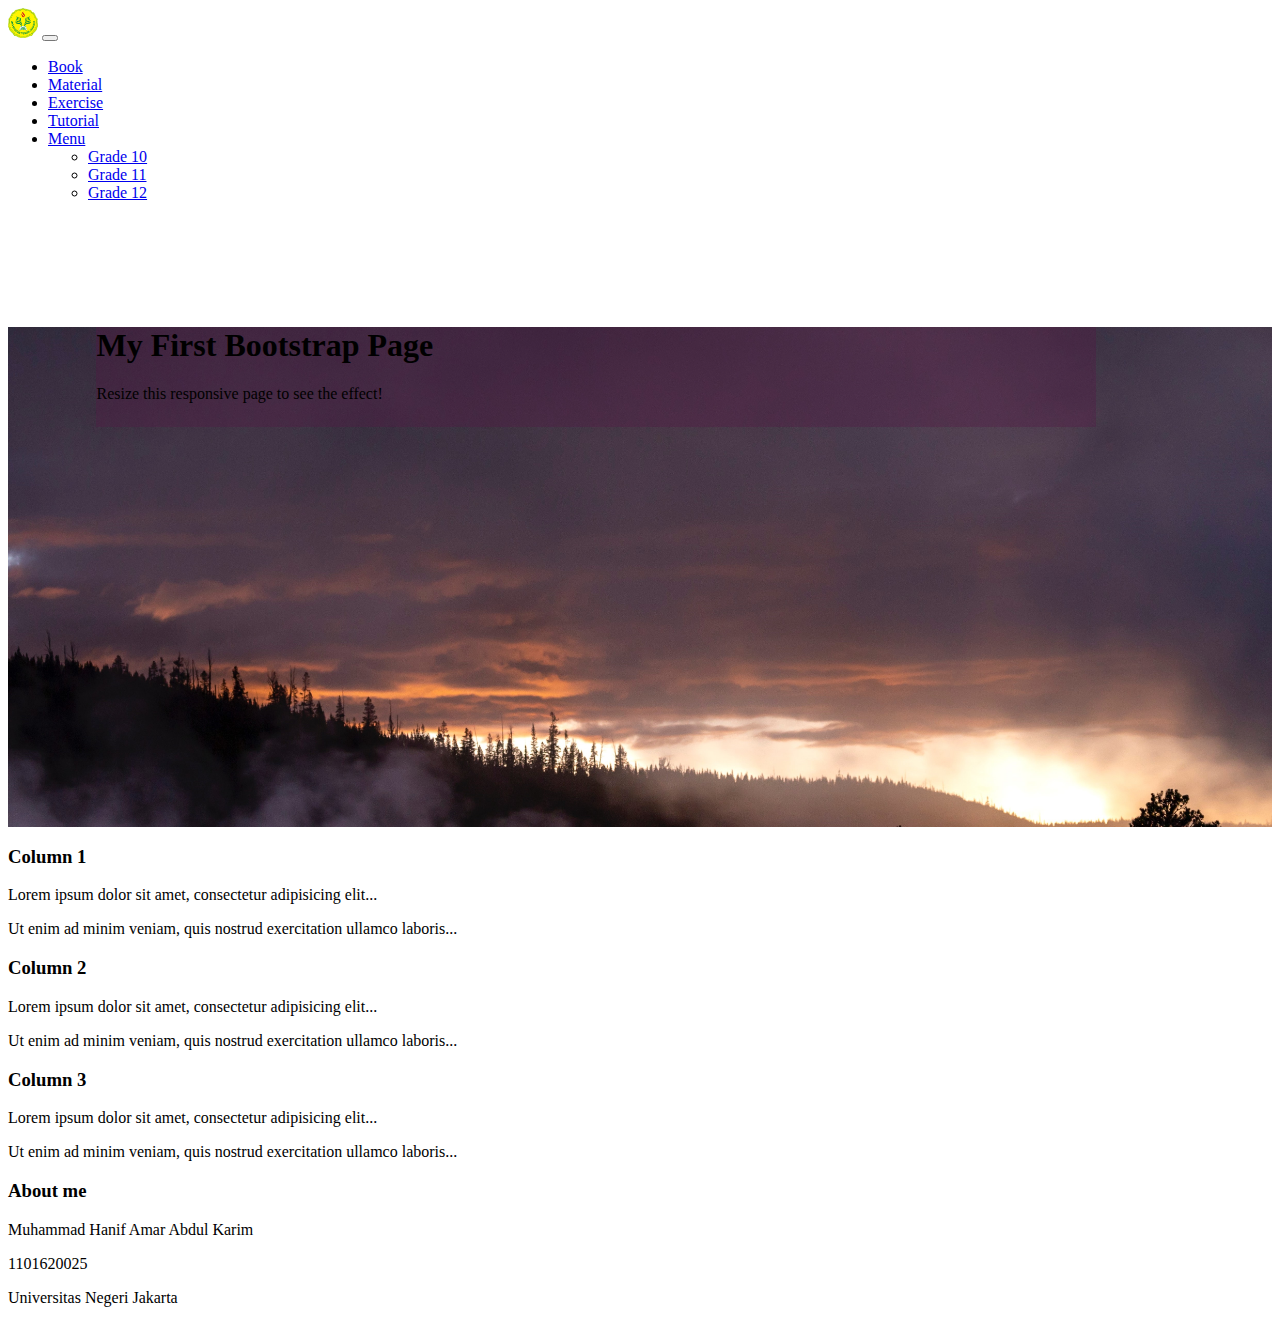
<file: deweb/index.html>
<!doctype html>
<html lang="en">

<head>
    <meta charset="utf-8">
    <meta name="viewport" content="width=device-width, initial-scale=1">
    <title>Home | Pembelajaran Usia Dini</title>
    <link href="https://cdn.jsdelivr.net/npm/bootstrap@5.2.2/dist/css/bootstrap.min.css" rel="stylesheet"
        integrity="sha384-Zenh87qX5JnK2Jl0vWa8Ck2rdkQ2Bzep5IDxbcnCeuOxjzrPF/et3URy9Bv1WTRi" crossorigin="anonymous">
    <link rel="stylesheet" href="assets/css/style.css">
</head>

<body>

    <!-- navigation start -->
    <nav class="navbar navbar-expand-sm bg-dark navbar-dark sticky-top">
        <div class="container-fluid">
            <a class="navbar-brand" href="#"><img class="logo" src="assets/img/unj.png"></a>
            <button class="navbar-toggler" type="button" data-bs-toggle="collapse" data-bs-target="#collapsibleNavbar">
                <span class="navbar-toggler-icon"></span>
            </button>
            <div class="collapse navbar-collapse" id="collapsibleNavbar">
                <ul class="navbar-nav">
                    <li class="nav-item">
                        <a class="nav-link" href="book.html">Book</a>
                    </li>
                    <li class="nav-item">
                        <a class="nav-link" href="material.html">Material</a>
                    </li>
                    <li class="nav-item">
                        <a class="nav-link" href="exercise.html">Exercise</a>
                    </li>
                    <li class="nav-item">
                        <a class="nav-link" href="tutorial.html">Tutorial</a>
                    </li>
                    <li class="nav-item dropdown">
                        <a class="nav-link dropdown-toggle" href="#" role="button" data-bs-toggle="dropdown">Menu</a>
                        <ul class="dropdown-menu">
                            <li><a class="dropdown-item" href="grade10.html">Grade 10</a></li>
                            <li><a class="dropdown-item" href="grade11.html">Grade 11</a></li>
                            <li><a class="dropdown-item" href="grade12.html">Grade 12</a></li>
                        </ul>
                    </li>
                </ul>
            </div>
        </div>
    </nav>
    <!-- navigation end -->

    <div class="container-fluid p-5 text-white text-center" style="
    background-image: url('assets/img/background.jpg');
    background-size: cover;
    height: 500px;">
        <div class="tulisan1">
            <h1>My First Bootstrap Page</h1>
            <p>Resize this responsive page to see the effect!</p>
        </div>
    </div>
        <div class="container mt-5">
            <div class="row">
                <div class="col-sm-4">
                    <h3>Column 1</h3>
                    <p>Lorem ipsum dolor sit amet, consectetur adipisicing elit...</p>
                    <p>Ut enim ad minim veniam, quis nostrud exercitation ullamco laboris...</p>
                </div>
                <div class="col-sm-4">
                    <h3>Column 2</h3>
                    <p>Lorem ipsum dolor sit amet, consectetur adipisicing elit...</p>
                    <p>Ut enim ad minim veniam, quis nostrud exercitation ullamco laboris...</p>
                </div>
                <div class="col-sm-4">
                    <h3>Column 3</h3>
                    <p>Lorem ipsum dolor sit amet, consectetur adipisicing elit...</p>
                    <p>Ut enim ad minim veniam, quis nostrud exercitation ullamco laboris...</p>
                </div>
            </div>
        </div>

        <footer>
            <div class="container-fluid p-3 bg-dark text-white text-center">
                <h3>About me</h3>
                <p>Muhammad Hanif Amar Abdul Karim</p>
                <p>1101620025</p>
                <p>Universitas Negeri Jakarta</p>
            </div>
        </footer>
        <script src="https://cdn.jsdelivr.net/npm/bootstrap@5.2.2/dist/js/bootstrap.bundle.min.js"
            integrity="sha384-OERcA2EqjJCMA+/3y+gxIOqMEjwtxJY7qPCqsdltbNJuaOe923+mo//f6V8Qbsw3"
            crossorigin="anonymous"></script>
</body>

</html>
</file>
<file: deweb/assets/css/style.css>
.logo {
    height: 30px;
    width: 30px;
}

.tulisan1 {
    margin-top: 125px;
    height: 100px;
    width: 1000px;
    background-color: #56174657;
    margin-left: 7%;
}
</file>
